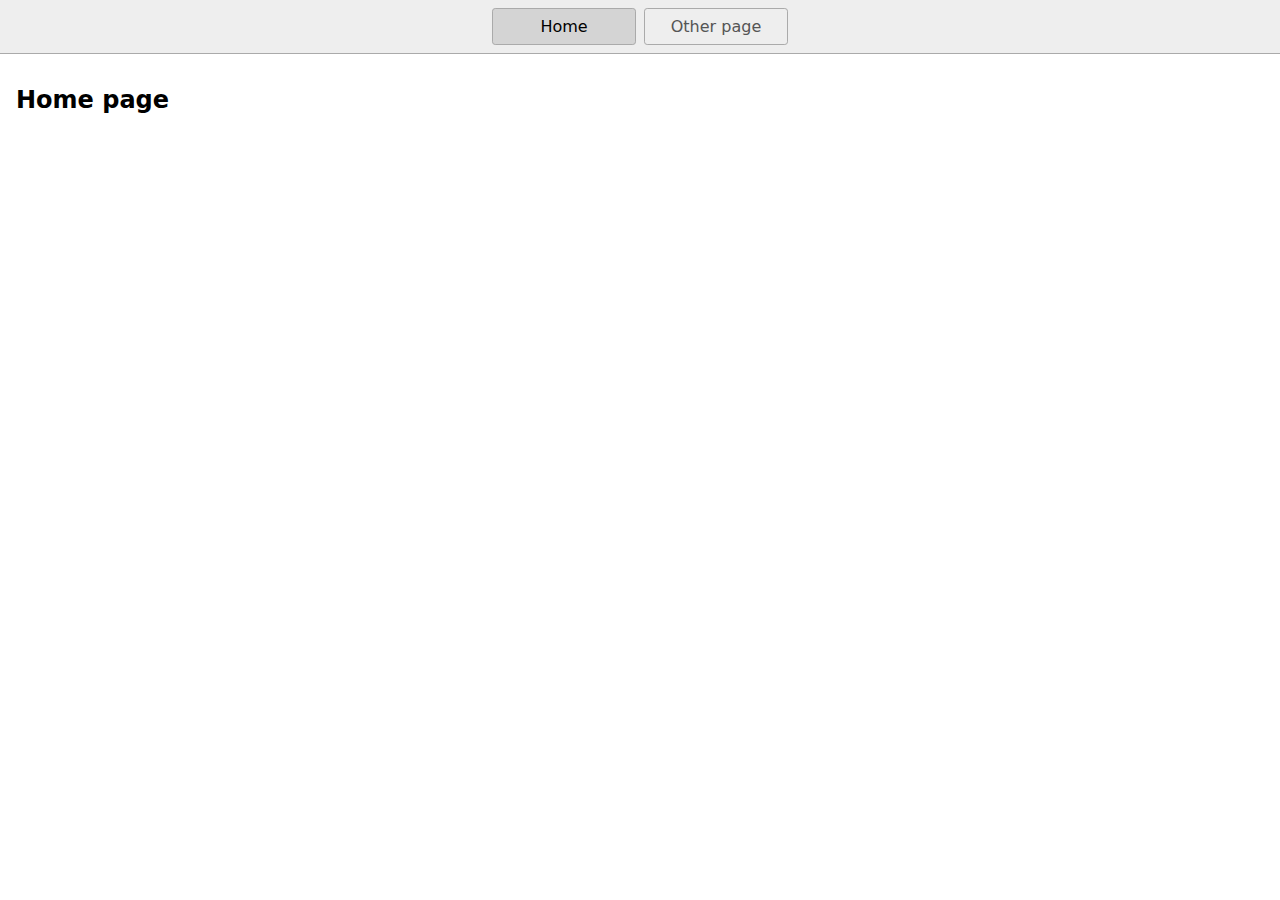
<file: index.html>
<!DOCTYPE html>
<html lang="en">
  <head>
    <title>Home</title>
    <meta charset="UTF-8" />
    <meta name="viewport" content="width=device-width" />
    <!--
      Need a visual blank slate?
      Remove all code in `styles.css`!
    -->
    <link rel="stylesheet" href="styles.css" />
    <script type="module" src="script.js"></script>
  </head>
  <body>
    <nav>
      <a href="/" aria-current="page">Home</a>
      <a href="/page2.html">Other page</a>
    </nav>
    <main>
      <h1>Home page</h1>
    </main>
  </body>
</html>
</file>
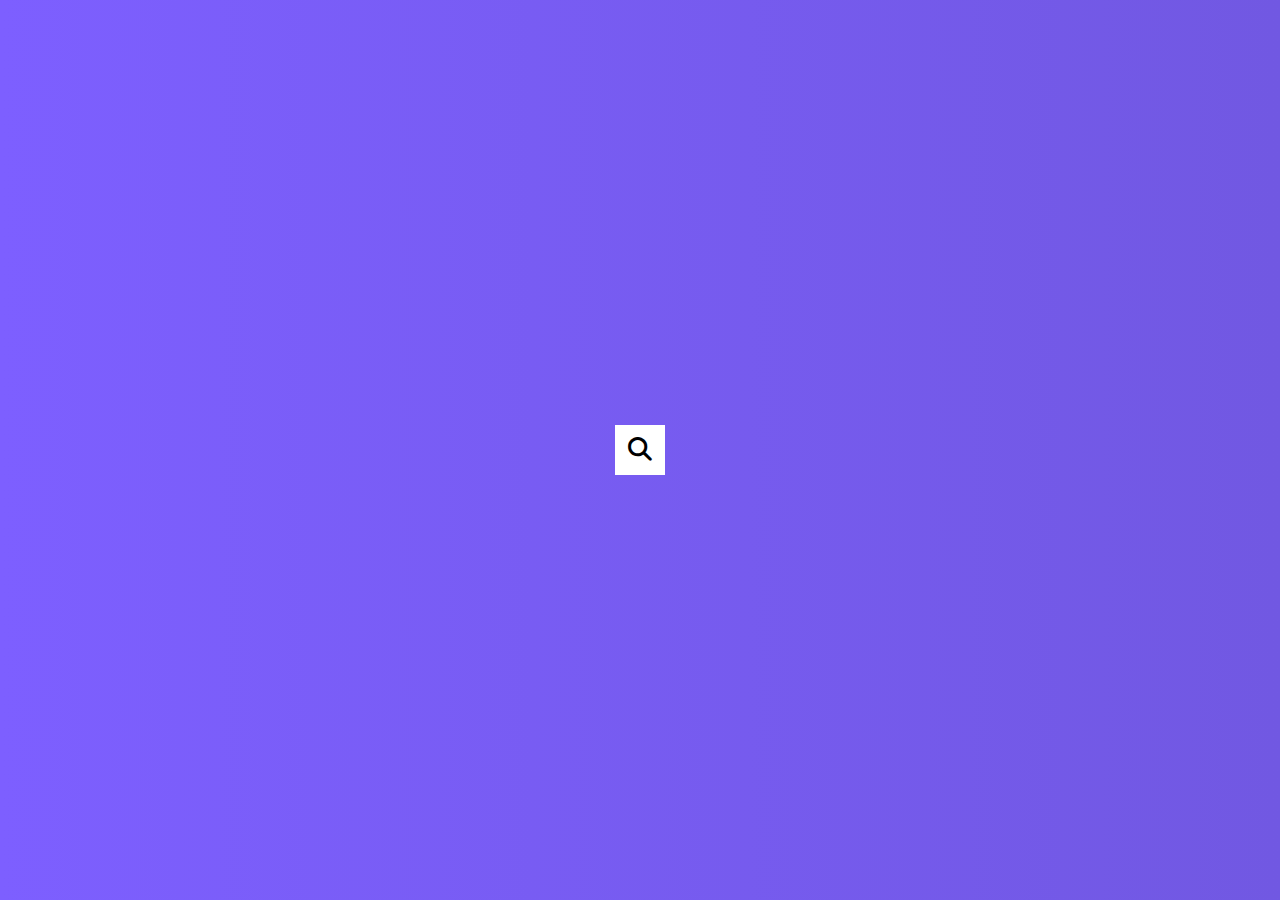
<file: HiddenSearchWidget/index.html>
<!DOCTYPE html>
<html lang="en">
<head>
    <meta charset="UTF-8">
    <meta http-equiv="X-UA-Compatible" content="IE=edge">
    <meta name="viewport" content="width=device-width, initial-scale=1.0">
    <link rel="stylesheet" href="style.css" />
    <link rel="stylesheet" href="https://cdnjs.cloudflare.com/ajax/libs/font-awesome/6.3.0/css/all.min.css" crossorigin="anonymous">
    <title>Hidden Search</title>
    <script type="module" src="script.js"></script>
</head>
<body>
   
    <div class="search">
        <input type="text" class="input" placeholder="Search...">
        <button class="btn">
            <i class="fas fa-search"></i>
    </div>
</body>
</html>
</file>
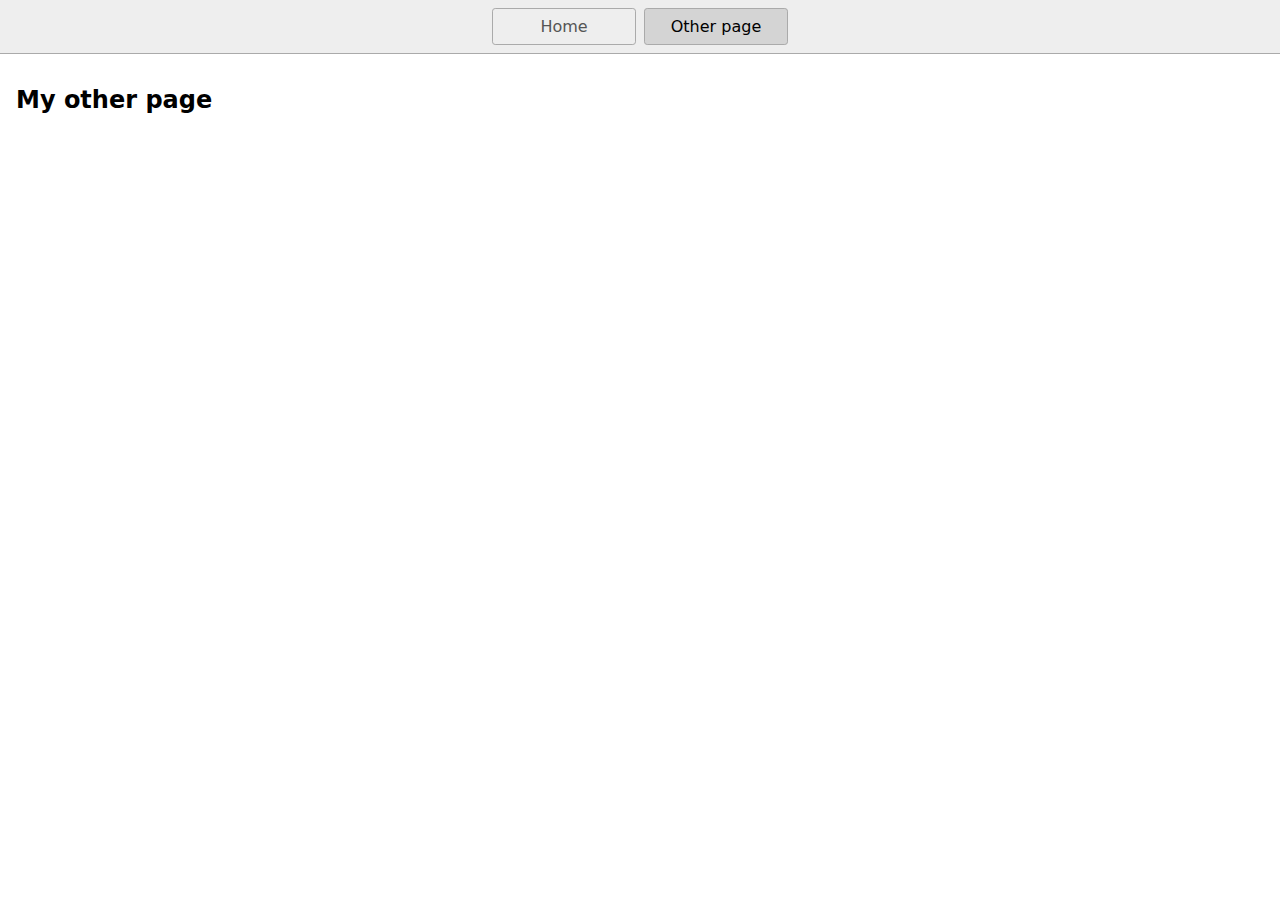
<file: page2.html>
<!DOCTYPE html>
<html lang="en">
  <head>
    <title>Other page</title>
    <meta charset="UTF-8" />
    <meta name="viewport" content="width=device-width" />
    <link rel="stylesheet" href="styles.css" />
    <script type="module" src="script.js"></script>
  </head>
  <body>
    <nav>
      <a href="/">Home</a>
      <a href="/page2.html" aria-current="page">Other page</a>
    </nav>
    <main>
      <h1>My other page</h1>
    </main>
  </body>
</html>
</file>
<file: styles.css>
* {
  box-sizing: border-box;
}

body {
  margin: 0;
  font-family: system-ui, sans-serif;
  color: black;
  background-color: white;
}

nav {
  display: flex;
  flex-wrap: wrap;
  align-items: center;
  justify-content: center;
  padding: 0.5rem;
  gap: 0.5rem;
  border-bottom: solid 1px #aaa;
  background-color: #eee;
}

nav a {
  display: inline-block;
  min-width: 9rem;
  padding: 0.5rem;
  border-radius: 0.2rem;
  border: solid 1px #aaa;
  text-align: center;
  text-decoration: none;
  color: #555;
}

nav a[aria-current='page'] {
  color: #000;
  background-color: #d4d4d4;
}

main {
  padding: 1rem;
}

h1 {
  font-weight: bold;
  font-size: 1.5rem;
}
</file>
<file: HiddenSearchWidget/style.css>
@import url('https://fonts.googleapis.com/css2?family=Lato&display=swap');


* {
    box-sizing: border-box;
}

body {
    background-image : linear-gradient(90deg , #7d5fff, #7158e2);
    font-family: 'Roboto', sans-serif;
    display: flex;
    align-items: center;
    justify-content: center;
    height: 100vh;
    overflow: hidden;
    margin: 0;
}

.search {
    position: relative;
    height: 50px;
}

.search .input {
    background-color: #fff;
    border: 0;
    font-size: 18px;
    padding: 15px;
    height: 50px;
    width: 50px;
    transition: width 0.3s ease;

}

.btn {
    background-color: #fff;
    border: 0;
    cursor: pointer;
    font-size: 24px;
    position: absolute;
    top: 0;
    left: 0;
    height: 50px;
    width:50px;
    transition: width 0.3s ease;
}

.btn:focus,
.input:focus {
    outline: none;
}

.search.active .input {
    width: 200px;
}

.search.active .btn {
    transform: translateX(198px);
}
</file>
